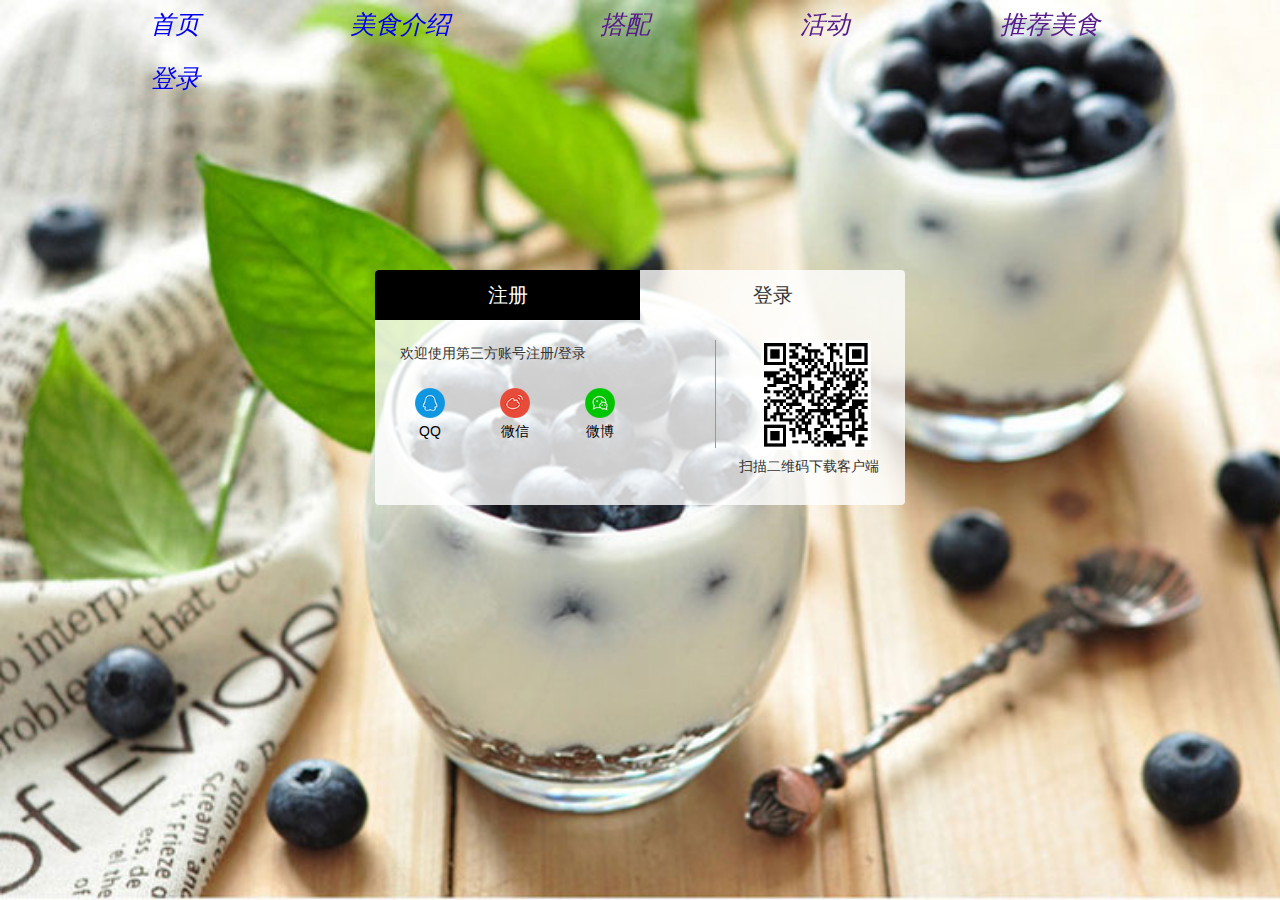
<file: Food/login.html>
<!DOCTYPE html>
<html>
<head>
    <meta charset="UTF-8">
    <title>用户注册-美</title>
    <link rel="stylesheet" href="css/login1.css">
    
</head>
<body>

<div class="gmy-wrapper">
    <nav>
    <ul>
    <li><a href="index.html">首页</a></li>
    <li><a href="histroy.html">美食介绍</a></li>
    <li><a href="">搭配</a></li>
    <li><a href="">活动</a></li>
    <li><a href="">推荐美食</a></li>
    <li><a href="login.html">登录</a></li>
  </ul>
</nav>
    <div id="m_login-box">
        <ul class="m_login_top">
            <li class="m-checked">注册</li>
            <li>登录</li>
        </ul>
        <div class="m_first" style="display: block">
            <div class="m_login_l" style="padding:0 20px">
                <p style="padding:5px">欢迎使用第三方账号注册/登录</p>
                <div class="m_login_b">
                    <ul>
                        <li><a href="#"><img src="
                            image/login/m_nir1.png" alt=""/>QQ</a></li>
                        <li style="margin:5px 40px"><a href="#"><img src="image/login/m_nir2.png" alt=""/>微信</a></li>
                        <li><a href="#"><img src="image/login/m_nir3.png" alt=""/>微博</a></li>
                    </ul>
                </div>
            </div>
            <!-- m_login_l -->
            <div class="m_login_r">
                <img src="image/login/m_msc_app.png" alt="" style="margin:10px 10px 5px 25px"/>
                <p>扫描二维码下载客户端</p>
            </div>
            <!-- m_login_r -->
        </div>
        <!-- m_first -->
        <div class="m_first" style="height:250px;">
         <div class="m_login_lr">
            <ul class="input_ul">
                <li><label for="username" style="padding:0 5px 0 10px">手机号/昵称：</label><input type="text" id="username"/></li>
                <li style="border:0;"><label for="password" style="padding:0 5px 0 10px">密　码：</label><input type="text" id="password"/></li>
            </ul>
            <p style="padding:10px 0"><label for="cookietime"></label>
                <input type="checkbox" id="cookietime" name="cookietime"/>&#x3000;下次自动登录
                <a href="#" style="float: right">忘记密码？</a>
            </p>
            <input type="submit" id="btn" value="登录"/>
        </div>
            <!-- m_login_lr -->
            <div class="m_login_r">
                <img src="image/login/m_msc_app.png" alt="" style="margin: 22px"/>
                <p style="margin-top: -15px">扫描二维码下载客户端</p>
                <div class="m_login_br">
                    <ul style="margin:5px 0 0 20px">
                        <li><a href="#"><img src="image/login/m_nir1.png" alt=""/></a></li>
                        <li><a href="#"><img src="image/login/m_nir2.png" alt=""/></a></li>
                        <li><a href="#"><img src="image/login/m_nir3.png" alt=""/></a></li>
                    </ul>
                </div>
            </div>
            <!-- m_login_r -->
        </div>
    </div>
</div>
<!-- gmy-wrapper -->

<script type="text/javascript" src="js/login.js"></script>

</body>
</html>
</file>
<file: Food/css/login1.css>
@import url(resest.css);
body,html{
    width:100%;
    height:100vh;
    overflow: hidden;
}
.cover{
    width:100%;
    height: 100%;
    background: url('../image/login/m_repeat.png');
    position: absolute;
    top:0;
    left:0;
}
.swiper-container {
    width: 100vw;
    height:100vh;
    z-index:11;
}
.swiper-slide {
    background-position: center;
    background-size: cover;
    /*display: none;*/
}

/*µÇÂ¼×¢²á²¿·Ö*/

#m_login-box{
    width:530px;
    /*height:235px;*/
    position: absolute;
    top:50%;
    left:50%;
    margin:-180px 0 0 -265px;
    background-color:rgba(255,255,255,.8);
    border-radius: 4px;
    overflow: hidden;
    font-size: 14px;
    color: #333;
    z-index: 99;
}
.m_login_top{
    width:100%;
    height:50px;
    float: left;
}
.m_login_top>li{
    float: left;
    width:50%;
    height:50px;
    line-height: 50px;
    text-align: center;
    font-size:20px;
    cursor: pointer;
}
/*.m_login_top>li:hover{*/
    /*background-color: black;*/
    /*color:white;*/
/*}*/
.m_login_top>li>a{
    color:black;
}
.m_first{
    width:100%;
    height:185px;
    float: left;
    display: none;
}
.m_login_l{
    float: left;
    width: 300px;
    padding: 20px;
    border-right: 1px solid #999;
    margin: 20px 0 0;
}
.m_login_l>p{

}
.m_login_b{
    width:220px;
    height:60px;
    margin: 10px;
}
.m_login_b>ul{
    float: left;
}
.m_login_b>ul>li{
    width:40px;
    height:54px;
    float: left;
    text-align: center;
    margin: 5px;
}
.m_login_b>ul>li>a>img{
    width:30px;
    height:30px;
    vertical-align: middle;
    margin: 5px;
}
.m_login_b>ul>li>a{
    width:100%;
    height:100%;
    display: block;
    color:black;
}
.m_login_lr{
    float: left;
    width: 300px;
    height: 154px;
    padding: 20px;
    border-right: 1px solid #999;
    margin: 20px 0 0;
}
.m_login_r{
    float: left;
    width: 165px;
    text-align: center;
    margin: 10px;
}
.m_login_r>img{
    width:110px;
    height:110px;
    margin: 10px;
}
.input_ul{
    display: block;
    border: 1px solid #999;
    border-radius: 4px;
}
.input_ul>li{
    border-bottom: 1px solid #999;
    height: 32px;
    line-height: 32px;
}
input[type='text']{
    width: 190px;
    border: 0;
    font-size: 14px;
    background: rgba(0,0,0,0);
    outline: none;
}
input[type='submit']{
    height: 40px;
    line-height: 40px;
    border-radius: 4px;
    background: #ff6767;
    color: #fff;
    font-size: 18px;
    width: 100%;
    text-align: center;
    border: 0;
    cursor: pointer;
    margin: 5px 0 0;
}
.m_login_br>ul{
    float: left;
}
.m_login_br>ul>li{
    width:40px;
    height:54px;
    float: left;
    text-align: center;
    /*margin: 5px;*/
}
.m_login_br>ul>li>a>img{
    width:30px;
    height:30px;
    vertical-align: middle;
    margin: 5px;
}
.m-checked{
    background-color: black;
    color:white;
}
 nav ul li{
  float: left;
  line-height: 50px;
  margin-left: 150px;
  font-family: Monospace;
  font-style: italic; 
}
nav ul li :hover{
 /* background-color: red;*/
  font-size: 30px;


}
nav ul li a{
  text-decoration: none;
  font-size: 25px;
}
 nav{
  /*background-color:#F0F8FF;*/
  height: 70px;
  list-style: none;
  padding: 0px;
  margin: 0px;
  position: fixed;
}

nav ul{
  list-style: none;
  padding: 0px;
  margin: 0px;
}
body{
    background-image: url(../image/m_bo-1.jpg);
    background-repeat: no-repeat;
    background-size: cover;
}
</file>
